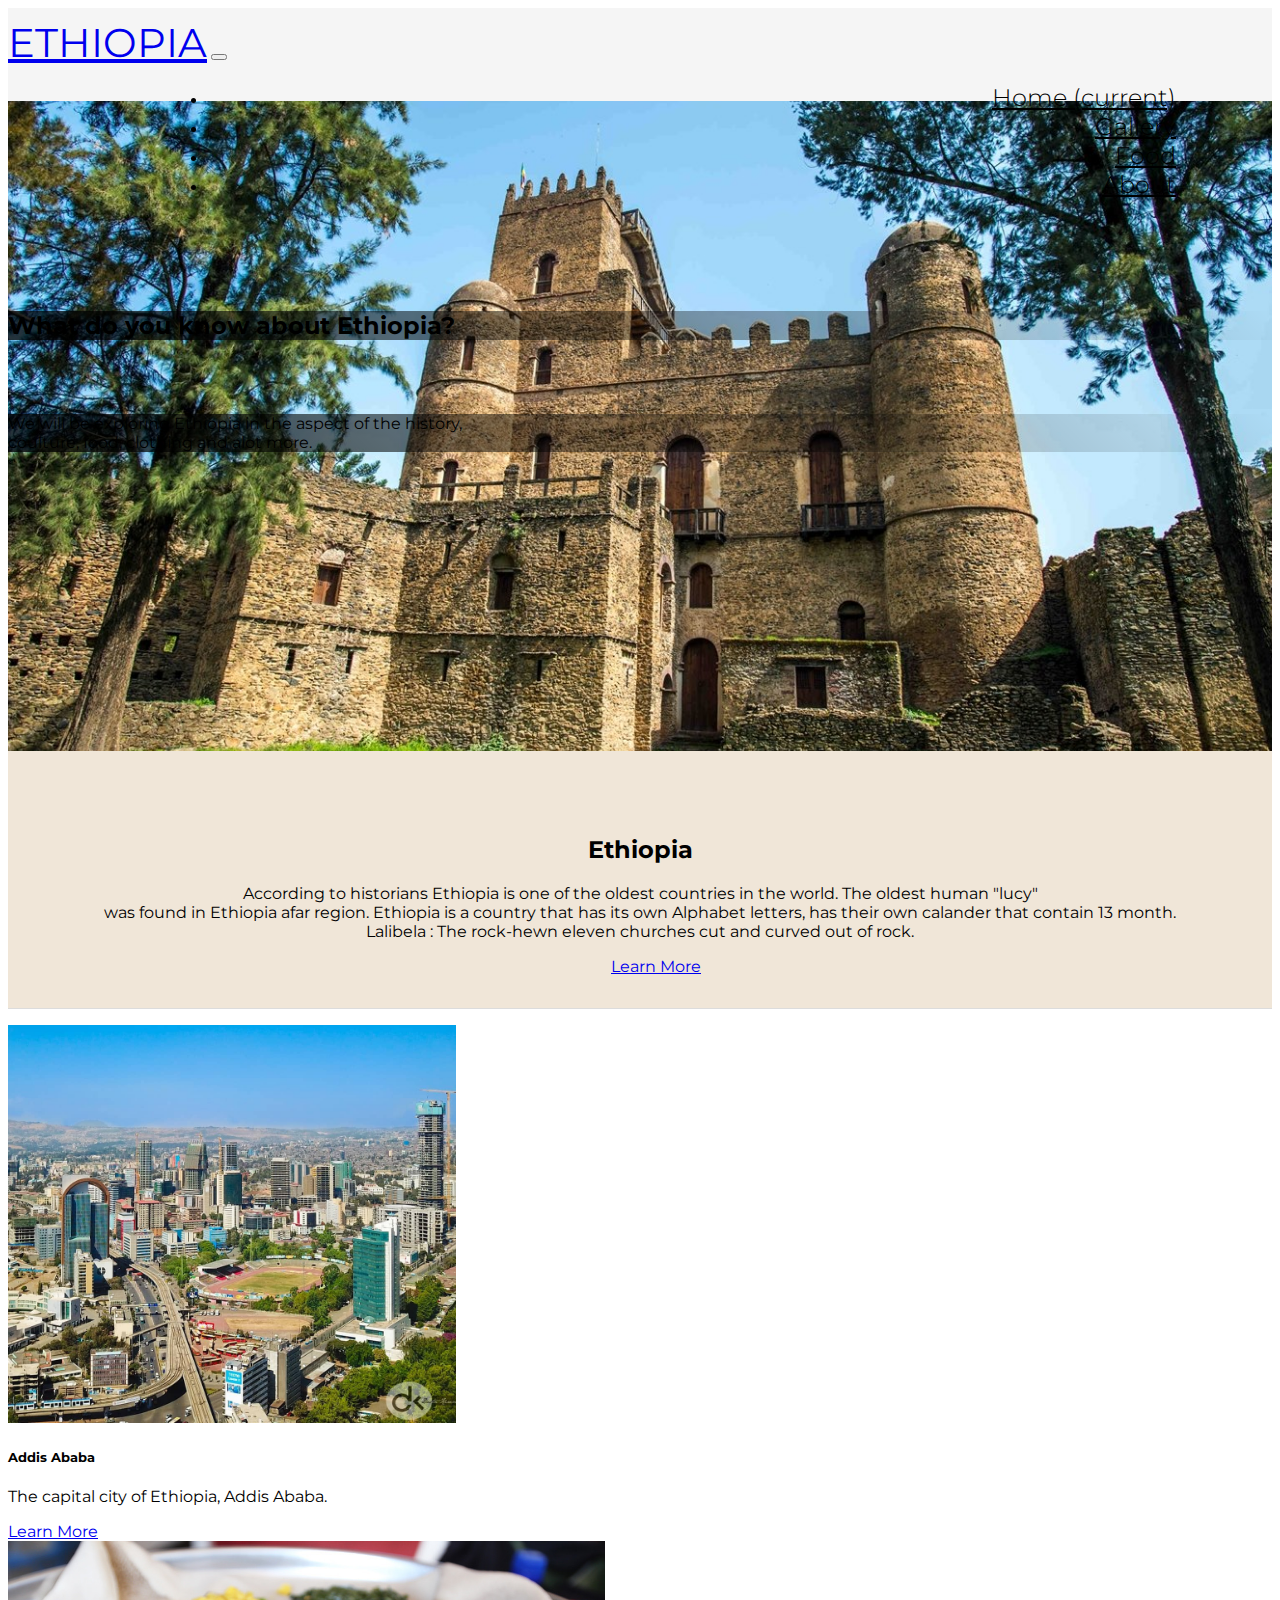
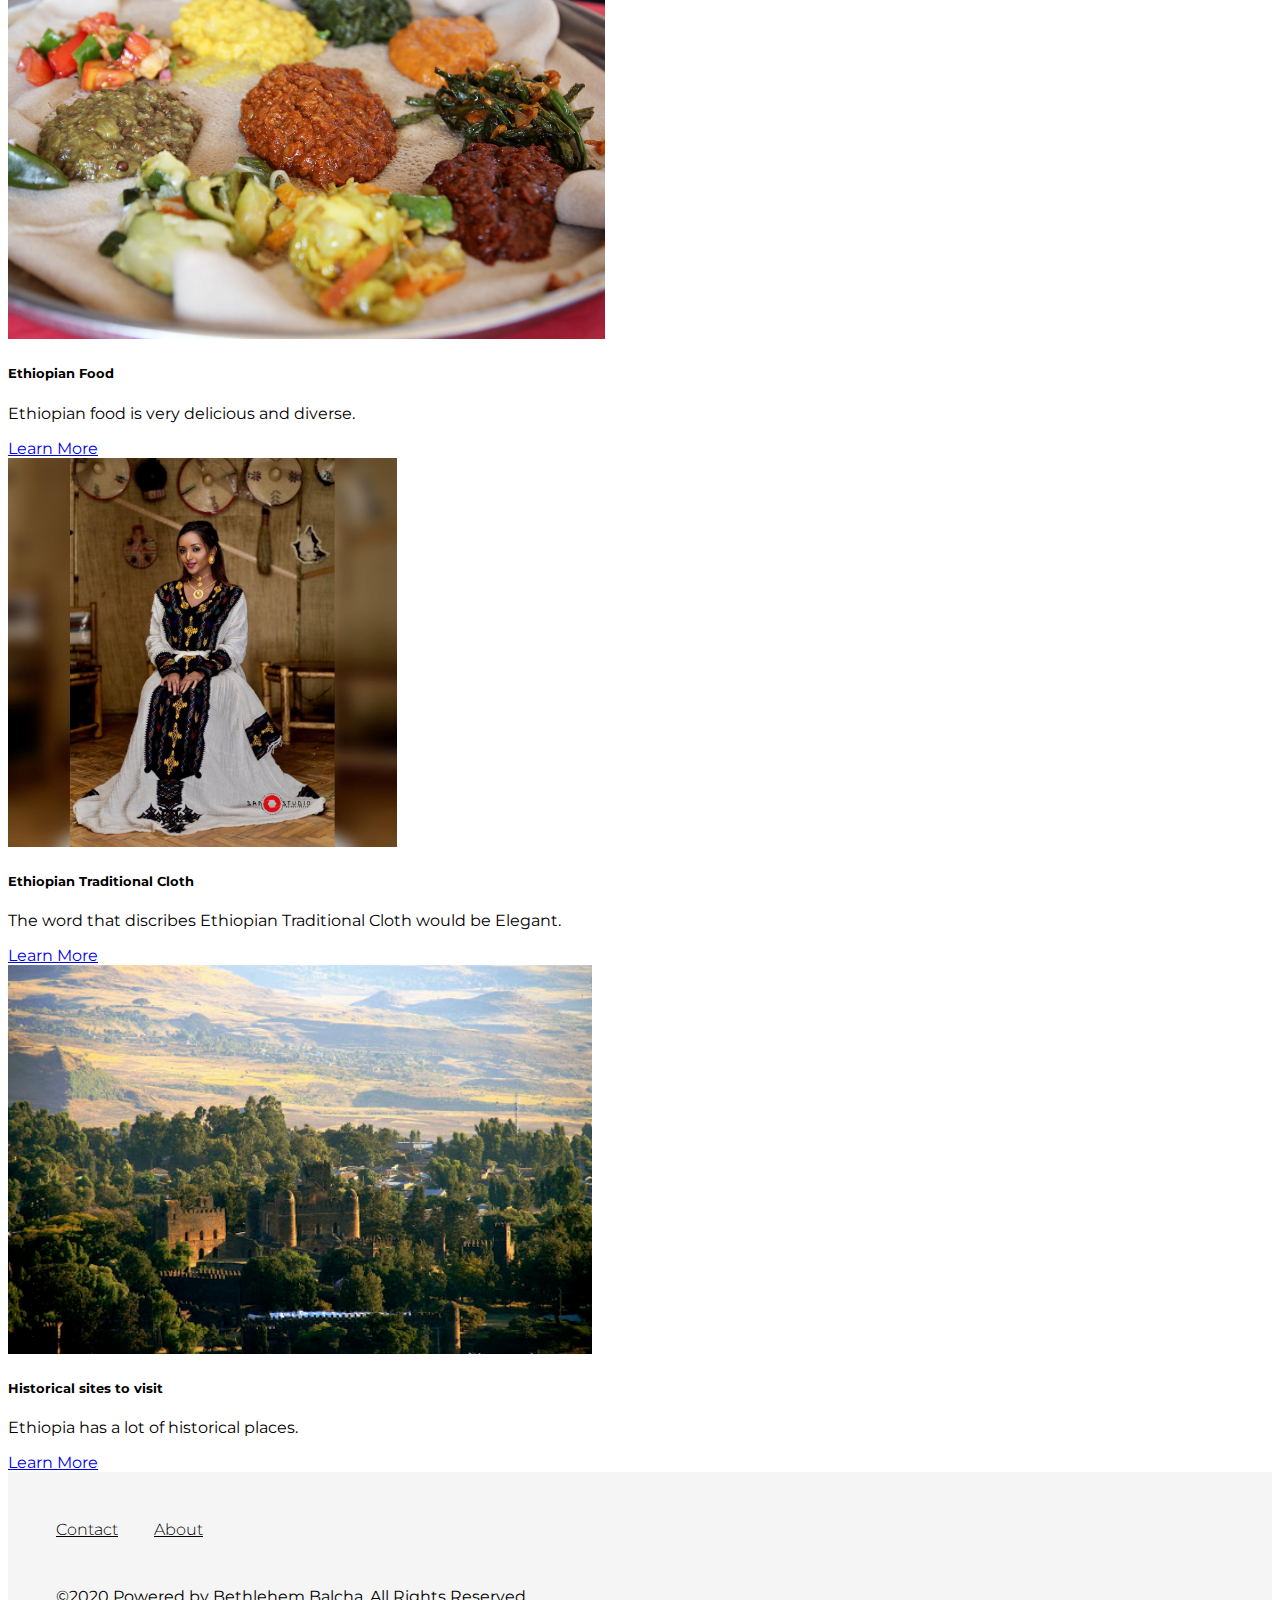
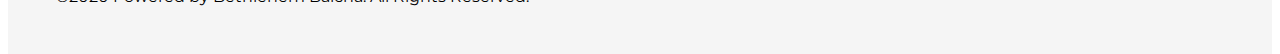
<file: index.html>
<!DOCTYPE html>

<html>
    <head>
        <meta charset="utf-8">
        <meta name="viewport" content="width=device-width, initial-scale=1, shrink-to-fit=no">
        <link rel="stylesheet" href="https://stackpath.bootstrapcdn.com/bootstrap/4.5.0/css/bootstrap.min.css" 
        integrity="sha384-9aIt2nRpC12Uk9gS9baDl411NQApFmC26EwAOH8WgZl5MYYxFfc+NcPb1dKGj7Sk" crossorigin="anonymous">
        <link rel="stylesheet" href="sass/style.css">
        <link rel="stylesheet" href="stylep0.css">
        <link href="https://fonts.googleapis.com/css2?family=Montserrat:wght@200;300;400;500&display=swap" rel="stylesheet">
        <title>My Webpage</title>
    </head>
    <body>
        <header>
            <nav class="fixed-top navbar navbar-expand-lg navbar-light nbar">
                <div class="container">

                    <a class="navbar-brand " href="#">ETHIOPIA</a>
                    <button class="navbar-toggler" type="button" data-toggle="collapse" data-target="#navbarTogglerDemo02" aria-controls="navbarTogglerDemo02" aria-expanded="false" aria-label="Toggle navigation">
                        <span class="navbar-toggler-icon"></span>
                      </button>
                    
                    </button>
                
                    <div class="collapse navbar-collapse" id="navbarTogglerDemo02">
                        <ul class="navbar-nav mr-auto mt-2 mt-lg-0 help">
                          <li class="nav-item active">
                            <a class="nav-link " href="index.html">Home <span class="sr-only">(current)</span></a>
                          </li>
                          <li class="nav-item">
                            <a class="nav-link " href="Gallery.html">Gallery</a>
                          </li>
                          <li class="nav-item">
                            <a class="nav-link " href="Food.html">Food</a>
                          </li>
                          <li class="nav-item">
                            <a class="nav-link " href="About.html">About</a>
                          </li>
                         
                         
                          
                        </ul>
                       
                    </div>
                </div>
            </nav>
            <div class="view" id="bgpic">
                <br> <br> <br> <br> <br>
                <br> <br> <br> <br> <br> 
                <div class="container text-white view ">
                    <h2>What do you know about Ethiopia? </h2>
                    <br><br>
                    <p>We will be exploring Ethiopia in the aspect of the history,<br> 
                        coulture, food, clothing and alot more.</p>
                   
    
                </div>

            </div>
        </header>
        <section>
            <div class="container-fluid" id="middle">
                <h2>Ethiopia </h2>

                <p>According to historians Ethiopia is one of the oldest countries in the world.
                The oldest human "lucy" <br>was found in Ethiopia afar region. Ethiopia is a country that has its own Alphabet letters,
                     has their own calander that contain 13 month.<br> Lalibela : The rock-hewn eleven churches cut and curved out of rock.  </p>
               
                <a href="https://www.youtube.com/watch?v=Bbk54q0Jks8" class="btn btn-info">Learn More</a>

            </div>
          
        </section>
        <main>
            <div class="container">
                <div class="row row-cols-1 row-cols-md-2">
                    <div class="col mb-4">
                        <div class="card one">
                            <img src="img/addis1.jpg" class="card-img-top addis" alt="...">
                            <div class="card-body">
                            <h5 class="card-title">Addis Ababa</h5>
                            <p class="card-text">The capital city of Ethiopia, Addis Ababa.</p>
                            <a href="https://www.youtube.com/watch?v=Rahbs9ityKI" class="btn btn-primary">Learn More</a>
                            </div>
                        </div>
                    </div>
                    <div class="col mb-4">
                        <div class="card one">
                            <img src="img/efood.jpg" class="card-img-top food" alt="...">
                            <div class="card-body">
                            <h5 class="card-title">Ethiopian Food</h5>
                            <p class="card-text">Ethiopian food is very delicious and diverse.</p>
                            <a href="https://www.youtube.com/watch?v=fyDOfpp6Cn4" class="btn btn-primary">Learn More</a>
                            </div>
                        </div>
                    </div>
                    <div class="col mb-4">
                        <div class="card one">
                            <img src="img/cloth.jpg" class="card-img-top cloth" alt="...">
                            <div class="card-body">
                            <h5 class="card-title">Ethiopian Traditional Cloth</h5>
                            <p class="card-text">The word that discribes Ethiopian Traditional Cloth would be Elegant.</p>
                            <a href="https://www.pinterest.jp/getahunaynekulu/ethiopian-clothing/" class="btn btn-primary">Learn More</a>
                            </div>
                        </div>
                    </div>
                    <div class="col mb-4">
                        <div class="card one">
                            <img src="img/gonder.jpg" class="card-img-top nature" alt="...">
                            <div class="card-body">
                            <h5 class="card-title">Historical sites to visit</h5>
                            <p class="card-text"> Ethiopia has a lot of historical places.</p>
                            <a href="https://www.youtube.com/watch?v=VX0VfJFQrlA" class="btn btn-primary">Learn More</a>
                            </div>
                        </div>
                    </div>
                </div>
            </div>
        </main>
       
    





        <footer  class="row text-center fot">
          
            <a class="nav-link forfot" href="Contact.html">Contact</a>
            <a class="nav-link forfot" href="About.html">About</a>
    
            <div class="container-fluid col-mid-4">
                <P>&copy;2020 Powered by Bethlehem Balcha. All Rights Reserved.</P>

            </div>
        
        </footer>

        <script src="https://code.jquery.com/jquery-3.5.1.slim.min.js" integrity="sha384-DfXdz2htPH0lsSSs5nCTpuj/zy4C+OGpamoFVy38MVBnE+IbbVYUew+OrCXaRkfj" 
        crossorigin="anonymous"></script>
        <script src="https://cdn.jsdelivr.net/npm/popper.js@1.16.0/dist/umd/popper.min.js" 
        integrity="sha384-Q6E9RHvbIyZFJoft+2mJbHaEWldlvI9IOYy5n3zV9zzTtmI3UksdQRVvoxMfooAo" crossorigin="anonymous"></script>
        <script src="https://stackpath.bootstrapcdn.com/bootstrap/4.5.0/js/bootstrap.min.js" 
        integrity="sha384-OgVRvuATP1z7JjHLkuOU7Xw704+h835Lr+6QL9UvYjZE3Ipu6Tp75j7Bh/kR0JKI" crossorigin="anonymous"></script>
    </body>

</html>
</file>
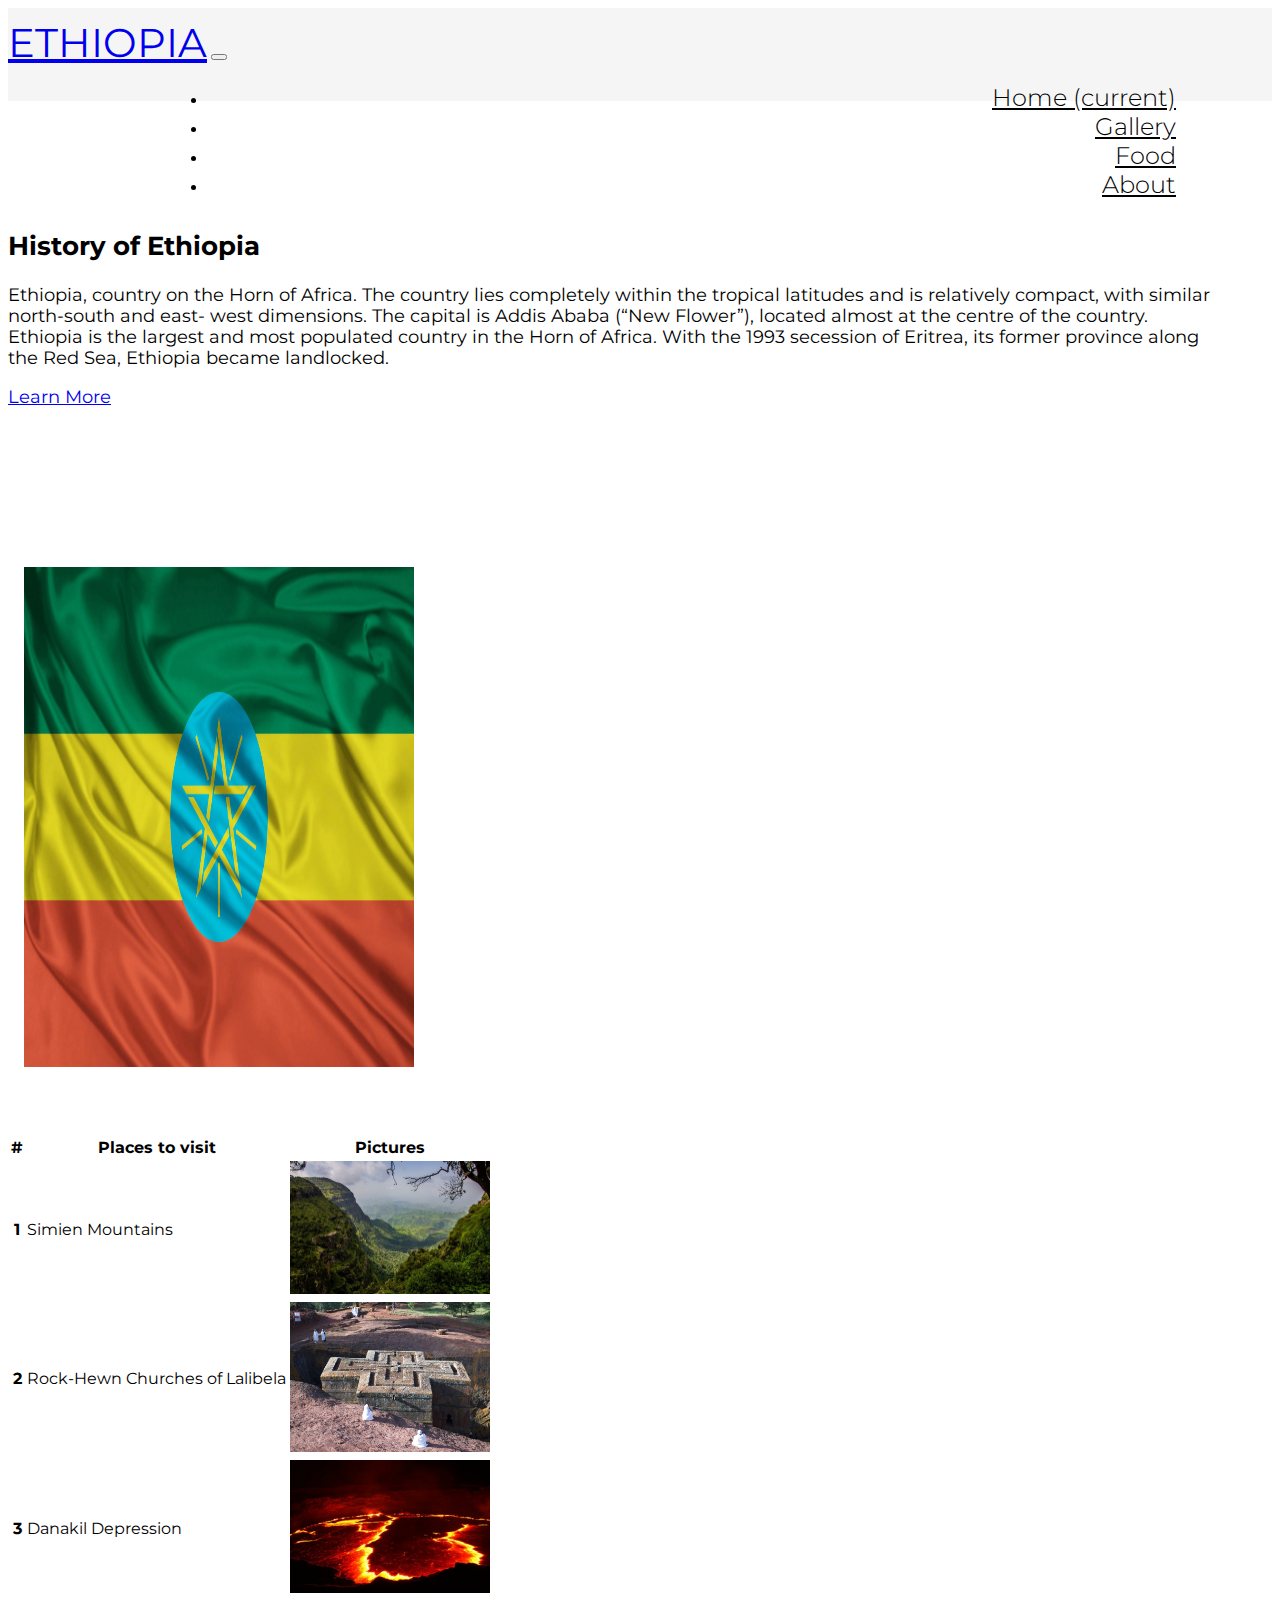
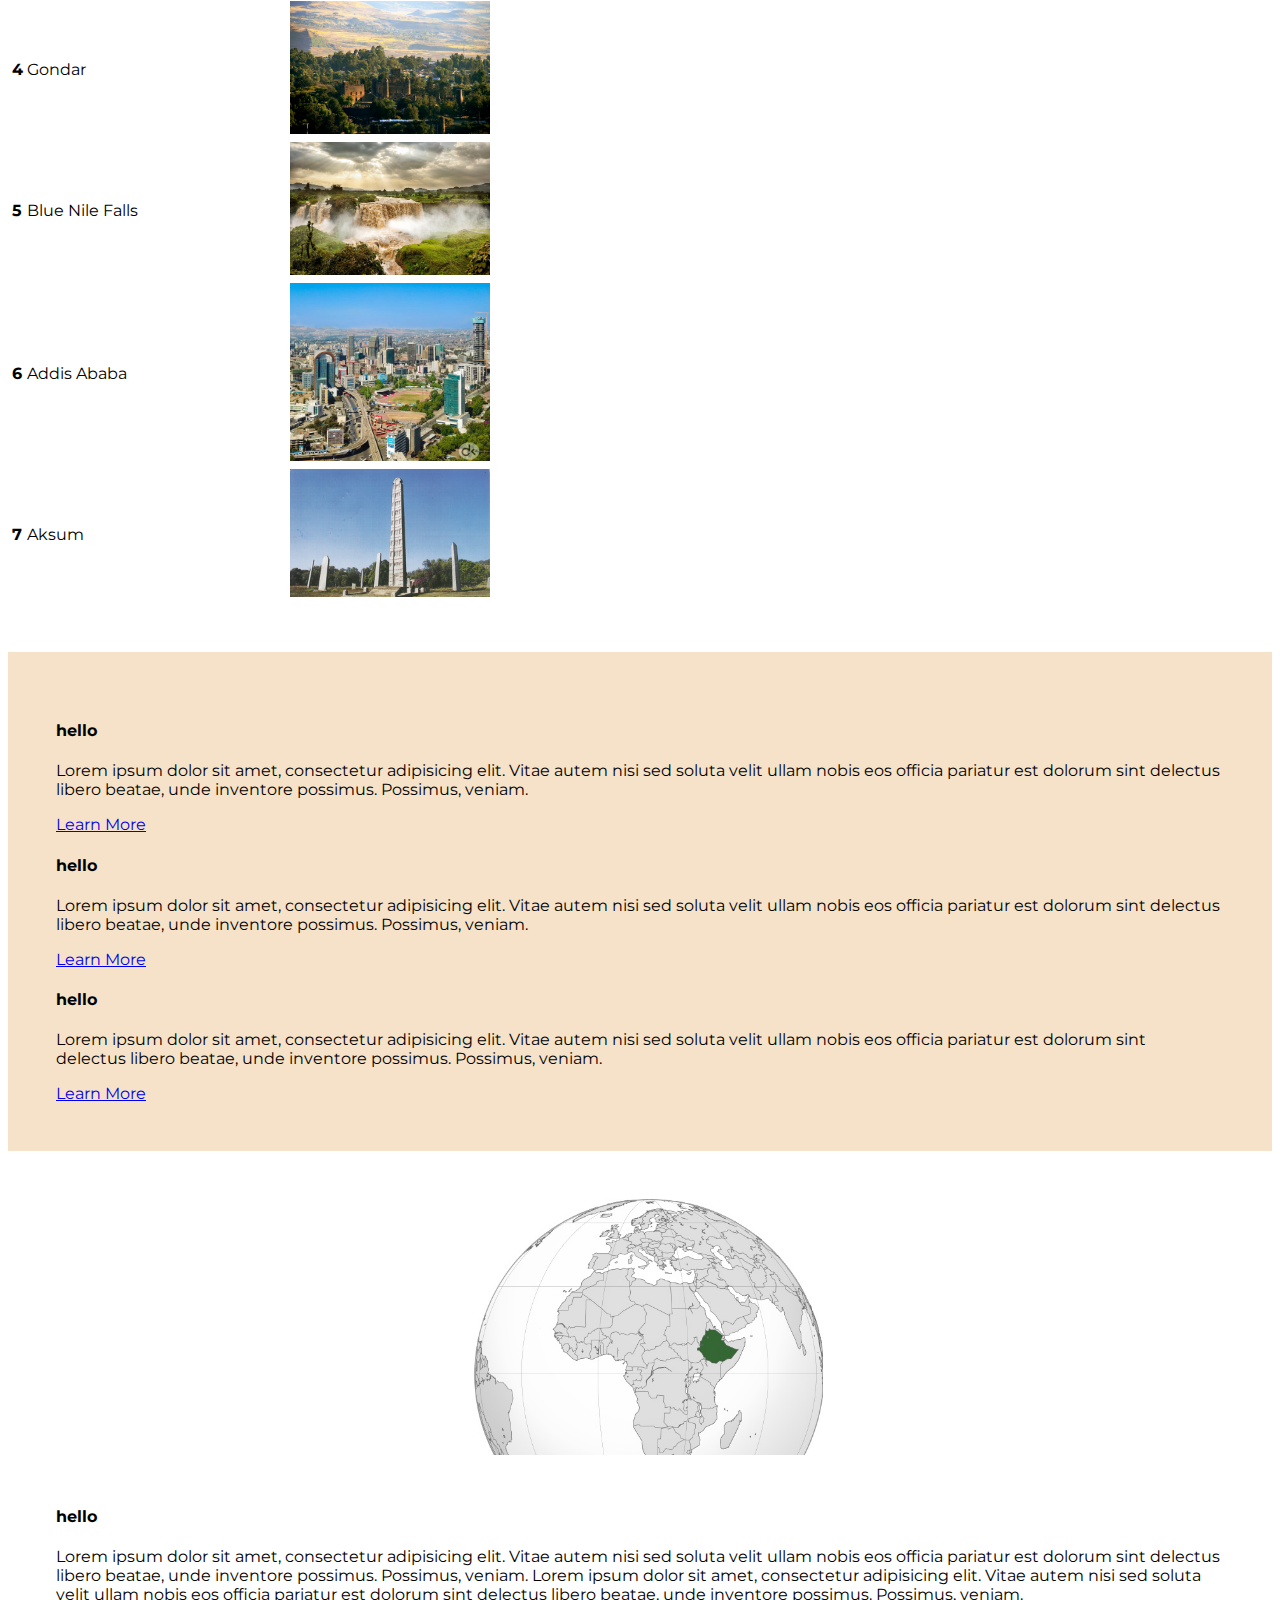
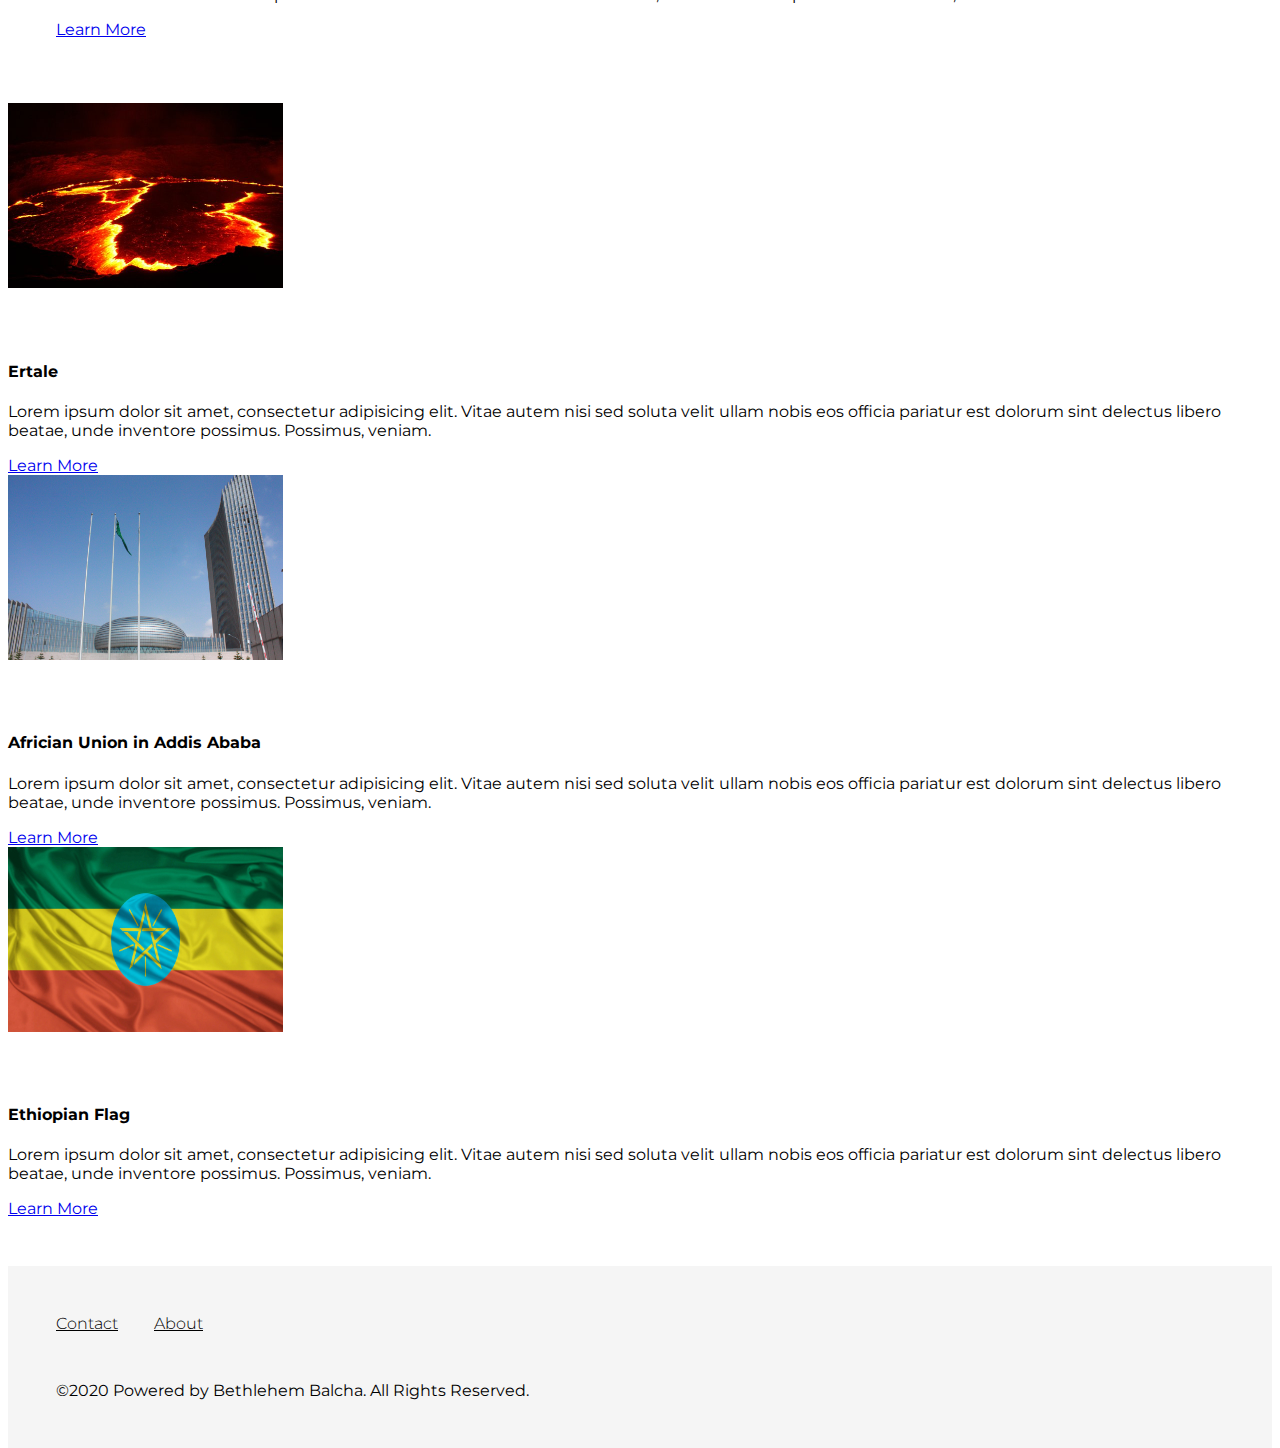
<file: About.html>
<!DOCTYPE html>

<html>
    <head>
        <meta charset="utf-8">
        <meta name="viewport" content="width=device-width, initial-scale=1, shrink-to-fit=no">
        <link rel="stylesheet" href="https://stackpath.bootstrapcdn.com/bootstrap/4.5.0/css/bootstrap.min.css" 
        integrity="sha384-9aIt2nRpC12Uk9gS9baDl411NQApFmC26EwAOH8WgZl5MYYxFfc+NcPb1dKGj7Sk" crossorigin="anonymous">
        <link rel="stylesheet" href="stylep0.css">
        <link href="https://fonts.googleapis.com/css2?family=Montserrat:wght@200;300;400;500&display=swap" rel="stylesheet">
        <title>My Webpage</title>
    </head>
    <body>
        <header>
            <nav class="fixed-top navbar navbar-expand-lg navbar-light bg-light nbar">
                <div class="container">

                    <a class="navbar-brand " href="#">ETHIOPIA</a>
                    <button class="navbar-toggler" type="button" data-toggle="collapse" data-target="#navbarTogglerDemo02" aria-controls="navbarTogglerDemo02" aria-expanded="false" aria-label="Toggle navigation">
                        <span class="navbar-toggler-icon"></span>
                      </button>
                    
                    </button>
                
                    <div class="collapse navbar-collapse" id="navbarTogglerDemo02">
                        <ul class="navbar-nav mr-auto mt-2 mt-lg-0 help">
                          <li class="nav-item active">
                            <a class="nav-link " href="index.html">Home <span class="sr-only">(current)</span></a>
                          </li>
                          <li class="nav-item">
                            <a class="nav-link " href="Gallery.html">Gallery</a>
                          </li>
                          <li class="nav-item">
                            <a class="nav-link " href="Food.html">Food</a>
                          </li>
                          <li class="nav-item">
                            <a class="nav-link " href="About.html">About</a>
                          </li>
                         
                        </ul>
                       
                      </div>
                </div>
            </nav>
          
        </header>
        <main>
          <div class="container eth">
            <div class="row">
              <div class="col-lg aout">
                <h2>History of Ethiopia</h2>
                <p>Ethiopia, country on the Horn of Africa. The country lies completely within the
                   tropical latitudes and is relatively compact, with similar north-south and east-
                   west dimensions. The capital is Addis Ababa (“New Flower”), located almost at the 
                   centre of the country. Ethiopia is the largest and most populated country in the 
                   Horn of Africa. With the 1993 secession of Eritrea, its former province along the 
                   Red Sea, Ethiopia became landlocked.
                    </p>
                  <a href="https://www.britannica.com/place/Ethiopia">Learn More</a>
              </div>
              <div class="col-lg">
                <img src="img/Etiopian-flag.jpg" alt="">
                
              </div>
             
            </div>
  
          </div>
        </main>
        <section>
          <div class="container">
            <table class="table table-striped">
                <thead>
                <tr>
                    <th scope="col">#</th>
                    <th scope="col">Places to visit</th>
                    <th scope="col">Pictures</th>
                   
                </tr>
                </thead>
                <tbody>
                <tr>
                    <th scope="row">1</th>
                    <td>Simien Mountains</td>
                    <td><img src="img/Simien-Mountains-Ethiopia-©Thomas-Maluck-CC-BY-ND-2.0.jpg" alt=""></td>
                    
                </tr>
                <tr>
                    <th scope="row">2</th>
                    <td>Rock-Hewn Churches of Lalibela</td>
                    <td><img src="img/Lalibela.jpg" alt=""></td>
                 
                </tr>
                <tr>
                    <th scope="row">3</th>
                    <td>Danakil Depression</td>
                    <td><img src="img/erta-ale.jpg" alt=""></td>
                    
                </tr>
                <tr>
                    <th scope="row">4</th>
                    <td>Gondar</td>
                    <td><img src="img/gonder.jpg" alt=""></td>
                   
                </tr>
                <tr>
                    <th scope="row">5</th>
                    <td> Blue Nile Falls</td>
                    <td><img src="img/blue nile.jpg" alt=""></td>
                    
                </tr>
                <tr>
                    <th scope="row">6</th>
                    <td> Addis Ababa</td>
                    <td><img src="img/addis1.jpg" alt=""></td>
                    
                </tr>
                <tr>
                    <th scope="row">7</th>
                    <td> Aksum</td>
                    <td><img src="img/axum..png" alt=""></td>
                    
                </tr>
                </tbody>
            </table>
        </div>    
        </section>

        <section>
          <div class="container-fluid " id="ethio">
            <div class="row">
              <div class="col-md coleth">
                <h4>hello</h4>
                <p>Lorem ipsum dolor sit amet, consectetur
                  adipisicing elit. Vitae autem nisi sed soluta velit 
                  ullam nobis eos officia pariatur est dolorum sint 
                  delectus libero beatae, unde inventore possimus. Possimus, veniam.</p>
                  <a href="#">Learn More</a>
              </div>
              <div class="col-md">
                <h4>hello</h4>
                <p>Lorem ipsum dolor sit amet, consectetur
                  adipisicing elit. Vitae autem nisi sed soluta velit 
                  ullam nobis eos officia pariatur est dolorum sint 
                  delectus libero beatae, unde inventore possimus. Possimus, veniam.</p>
                  <a href="#">Learn More</a>
              </div>
              <div class="col-md coleth1">
                <h4>hello</h4>
                <p>Lorem ipsum dolor sit amet, consectetur
                  adipisicing elit. Vitae autem nisi sed soluta velit 
                  ullam nobis eos officia pariatur est dolorum sint 
                  delectus libero beatae, unde inventore possimus. Possimus, veniam.</p>
                  <a href="#">Learn More</a>
              </div>
            </div>
  
          </div>
        </section>
        <section>
          <div class="container-fluid carta">
            <div class="row">
              <div class="col-md carta1"> 
                 <img src="img/where-is-ethiopia-located.jpg" alt="">
              </div>   
            
              <div class="col-md carta11">
                <h4>hello</h4>
                <p>Lorem ipsum dolor sit amet, consectetur
                  adipisicing elit. Vitae autem nisi sed soluta velit 
                  ullam nobis eos officia pariatur est dolorum sint 
                  delectus libero beatae, unde inventore possimus. Possimus, veniam.
                  Lorem ipsum dolor sit amet, consectetur
                  adipisicing elit. Vitae autem nisi sed soluta velit 
                  ullam nobis eos officia pariatur est dolorum sint 
                  delectus libero beatae, unde inventore possimus. Possimus, veniam.</p>
                  <a href="#">Learn More</a>
              </div>
            </div>
          </div>
        </section>
        <section>
          <div class="container foodeth">
            <div class="row infoeth">
              <div class="col-md">
                <img src="img/erta-ale.jpg" alt="">
                <h4>Ertale</h4>
                <p>Lorem ipsum dolor sit amet, consectetur
                  adipisicing elit. Vitae autem nisi sed soluta velit 
                  ullam nobis eos officia pariatur est dolorum sint 
                  delectus libero beatae, unde inventore possimus. Possimus, veniam.</p>
                  <a href="#">Learn More</a>
              </div>
              <div class="col-md">
                <img src="img/african-union-addis-ababa-ethiopia.jpg" alt="">
                <h4>Africian Union in Addis Ababa</h4>
                <p>Lorem ipsum dolor sit amet, consectetur
                  adipisicing elit. Vitae autem nisi sed soluta velit 
                  ullam nobis eos officia pariatur est dolorum sint 
                  delectus libero beatae, unde inventore possimus. Possimus, veniam.</p>
                  <a href="#">Learn More</a>
              </div>
              <div class="col-md">
                <img src="img/Etiopian-flag.jpg" alt="">
                <h4>Ethiopian Flag</h4>
                <p>Lorem ipsum dolor sit amet, consectetur
                  adipisicing elit. Vitae autem nisi sed soluta velit 
                  ullam nobis eos officia pariatur est dolorum sint 
                  delectus libero beatae, unde inventore possimus. Possimus, veniam.</p>
                  <a href="#">Learn More</a>
              </div>
            </div>
  
          </div>
        </section>
        
       
        <footer  class="row text-center fot">
          
          <a class="nav-link " href="Contact.html">Contact</a>
          <a class="nav-link " href="About.html">About</a>
  
          <div class="container-fluid col-mid-4">
              <P>&copy;2020 Powered by Bethlehem Balcha. All Rights Reserved.</P>

          </div>
      
        </footer>


        
        <script src="https://code.jquery.com/jquery-3.5.1.slim.min.js" integrity="sha384-DfXdz2htPH0lsSSs5nCTpuj/zy4C+OGpamoFVy38MVBnE+IbbVYUew+OrCXaRkfj" 
        crossorigin="anonymous"></script>
        <script src="https://cdn.jsdelivr.net/npm/popper.js@1.16.0/dist/umd/popper.min.js" 
        integrity="sha384-Q6E9RHvbIyZFJoft+2mJbHaEWldlvI9IOYy5n3zV9zzTtmI3UksdQRVvoxMfooAo" crossorigin="anonymous"></script>
        <script src="https://stackpath.bootstrapcdn.com/bootstrap/4.5.0/js/bootstrap.min.js" 
        integrity="sha384-OgVRvuATP1z7JjHLkuOU7Xw704+h835Lr+6QL9UvYjZE3Ipu6Tp75j7Bh/kR0JKI" crossorigin="anonymous"></script>
    </body>

</html>
</file>
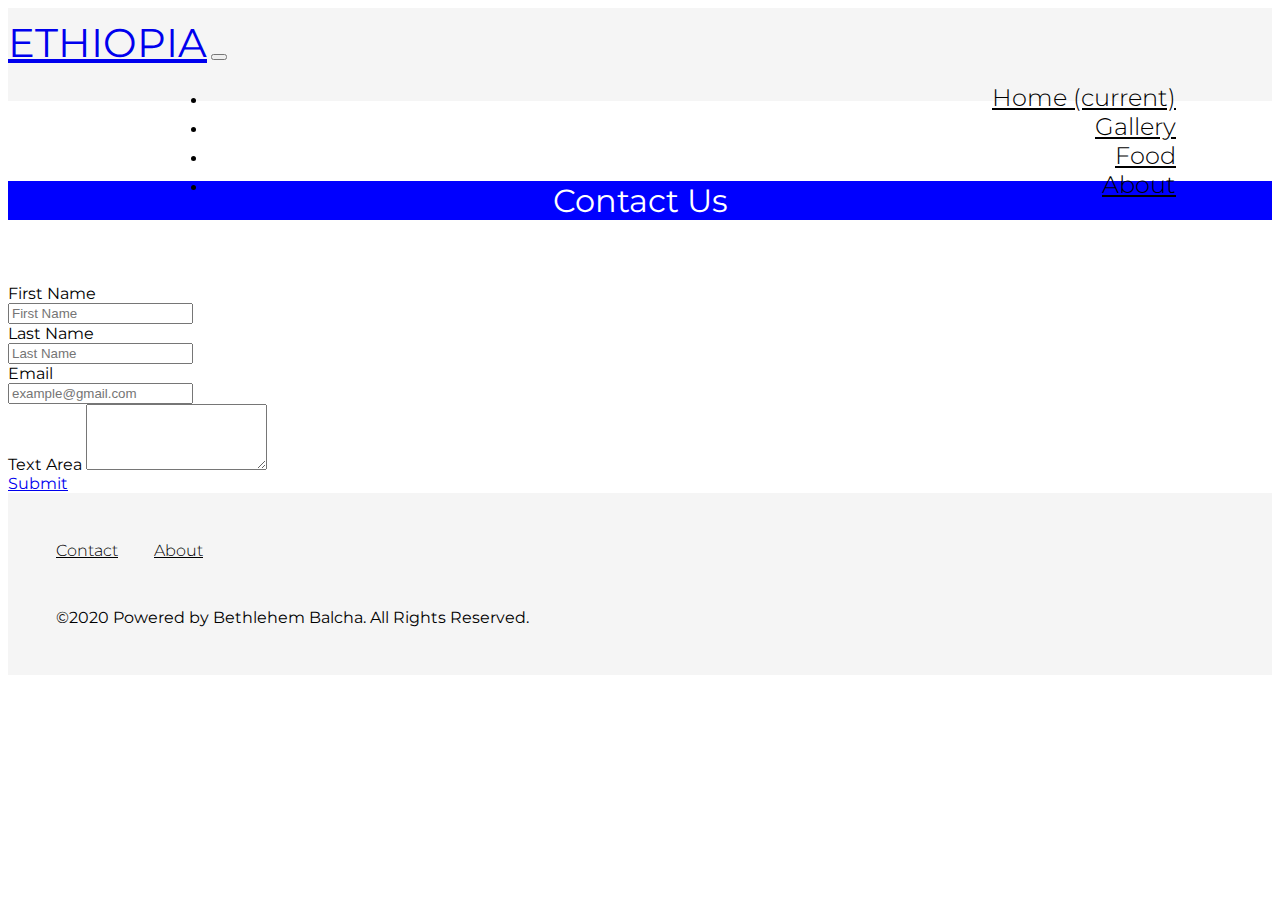
<file: Contact.html>
<!DOCTYPE html>

<html>
    <head>
        <meta charset="utf-8">
        <meta name="viewport" content="width=device-width, initial-scale=1, shrink-to-fit=no">
        <link rel="stylesheet" href="https://stackpath.bootstrapcdn.com/bootstrap/4.5.0/css/bootstrap.min.css" 
        integrity="sha384-9aIt2nRpC12Uk9gS9baDl411NQApFmC26EwAOH8WgZl5MYYxFfc+NcPb1dKGj7Sk" crossorigin="anonymous">
        <link rel="stylesheet" href="stylep0.css">
        <link href="https://fonts.googleapis.com/css2?family=Montserrat:wght@200;300;400;500&display=swap" rel="stylesheet">
        <title>My Webpage</title>
    </head>
    <body>
        <header>
            <nav class="fixed-top navbar navbar-expand-lg navbar-light bg-light nbar">
                <div class="container">

                    <a class="navbar-brand " href="#">ETHIOPIA</a>
                    <button class="navbar-toggler" type="button" data-toggle="collapse" data-target="#navbarTogglerDemo02" aria-controls="navbarTogglerDemo02" aria-expanded="false" aria-label="Toggle navigation">
                        <span class="navbar-toggler-icon"></span>
                      </button>
                    
                    </button>
                
                    <div class="collapse navbar-collapse" id="navbarTogglerDemo02">
                        <ul class="navbar-nav mr-auto mt-2 mt-lg-0 help">
                          <li class="nav-item active">
                            <a class="nav-link " href="index.html">Home <span class="sr-only">(current)</span></a>
                          </li>
                          <li class="nav-item">
                            <a class="nav-link " href="Gallery.html">Gallery</a>
                          </li>
                          <li class="nav-item">
                            <a class="nav-link " href="Food.html">Food</a>
                          </li>
                          <li class="nav-item">
                            <a class="nav-link " href="About.html">About</a>
                          </li>
                          
                        </ul>
                       
                      </div>
                </div>
            </nav>
          
        </header>
        <section>
            <div class="alert alert-primary calert" role="alert">
                Contact Us
            </div>
        
        </section>
        <form >
            <div class="container" id="eth">
                <div class="form-group row topr">
                    <label for="inputFirstname" class="col-sm-2 col-form-label">First Name</label>
                    <div class="col-sm-6">
                    <input type="Firstname" class="form-control" id="inputFirstname" placeholder="First Name">
                    </div>
                </div>
                <div class="form-group row">
                    <label for="inputlastname" class="col-sm-2 col-form-label">Last Name</label>
                    <div class="col-sm-6">
                    <input type="lastname" class="form-control" id="input last Name" placeholder="Last Name">
                    </div>
                </div>
                <div class="form-group row">
                    <label for="inputemail" class="col-sm-2 col-form-label">Email</label>
                    <div class="col-sm-6">
                    <input type="email" class="form-control" id="inputemail" placeholder="example@gmail.com">
                    </div>
                </div>
                <div class="form-group">
                    <label for="FormControlTextarea">Text Area</label>
                    <textarea class="form-control" id="FormControlTextarea1" rows="4"></textarea>
                </div>
                <a href="#" class="btn btn-primary btn-lg">Submit</a>
            </div>
        </form>
       
        
        <footer  class="row text-center fot">
          
            <a class="nav-link " href="Contact.html">Contact</a>
            <a class="nav-link " href="About.html">About</a>
    
            <div class="container-fluid col-mid-4">
                <P>&copy;2020 Powered by Bethlehem Balcha. All Rights Reserved.</P>

            </div>
        
        </footer>

        
        <script src="https://code.jquery.com/jquery-3.5.1.slim.min.js" integrity="sha384-DfXdz2htPH0lsSSs5nCTpuj/zy4C+OGpamoFVy38MVBnE+IbbVYUew+OrCXaRkfj" 
        crossorigin="anonymous"></script>
        <script src="https://cdn.jsdelivr.net/npm/popper.js@1.16.0/dist/umd/popper.min.js" 
        integrity="sha384-Q6E9RHvbIyZFJoft+2mJbHaEWldlvI9IOYy5n3zV9zzTtmI3UksdQRVvoxMfooAo" crossorigin="anonymous"></script>
        <script src="https://stackpath.bootstrapcdn.com/bootstrap/4.5.0/js/bootstrap.min.js" 
        integrity="sha384-OgVRvuATP1z7JjHLkuOU7Xw704+h835Lr+6QL9UvYjZE3Ipu6Tp75j7Bh/kR0JKI" crossorigin="anonymous"></script>
    </body>

</html>
</file>
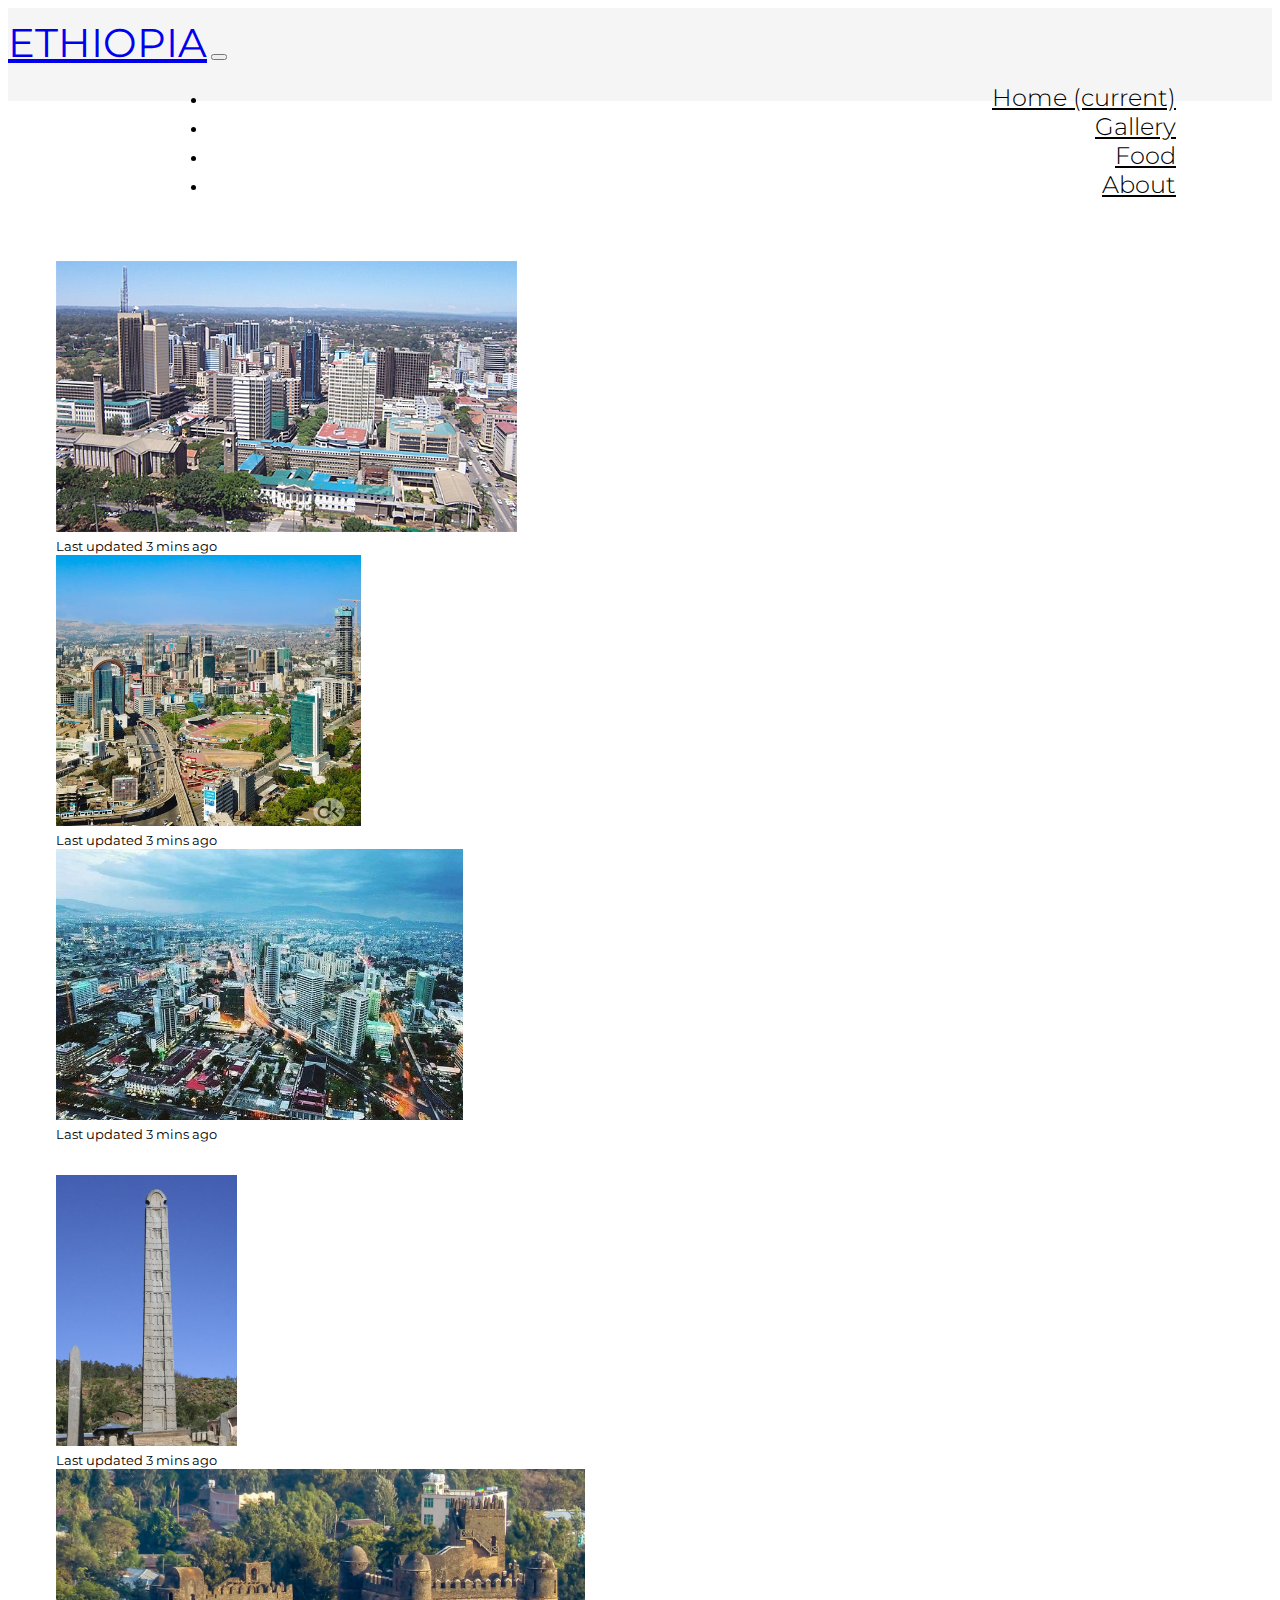
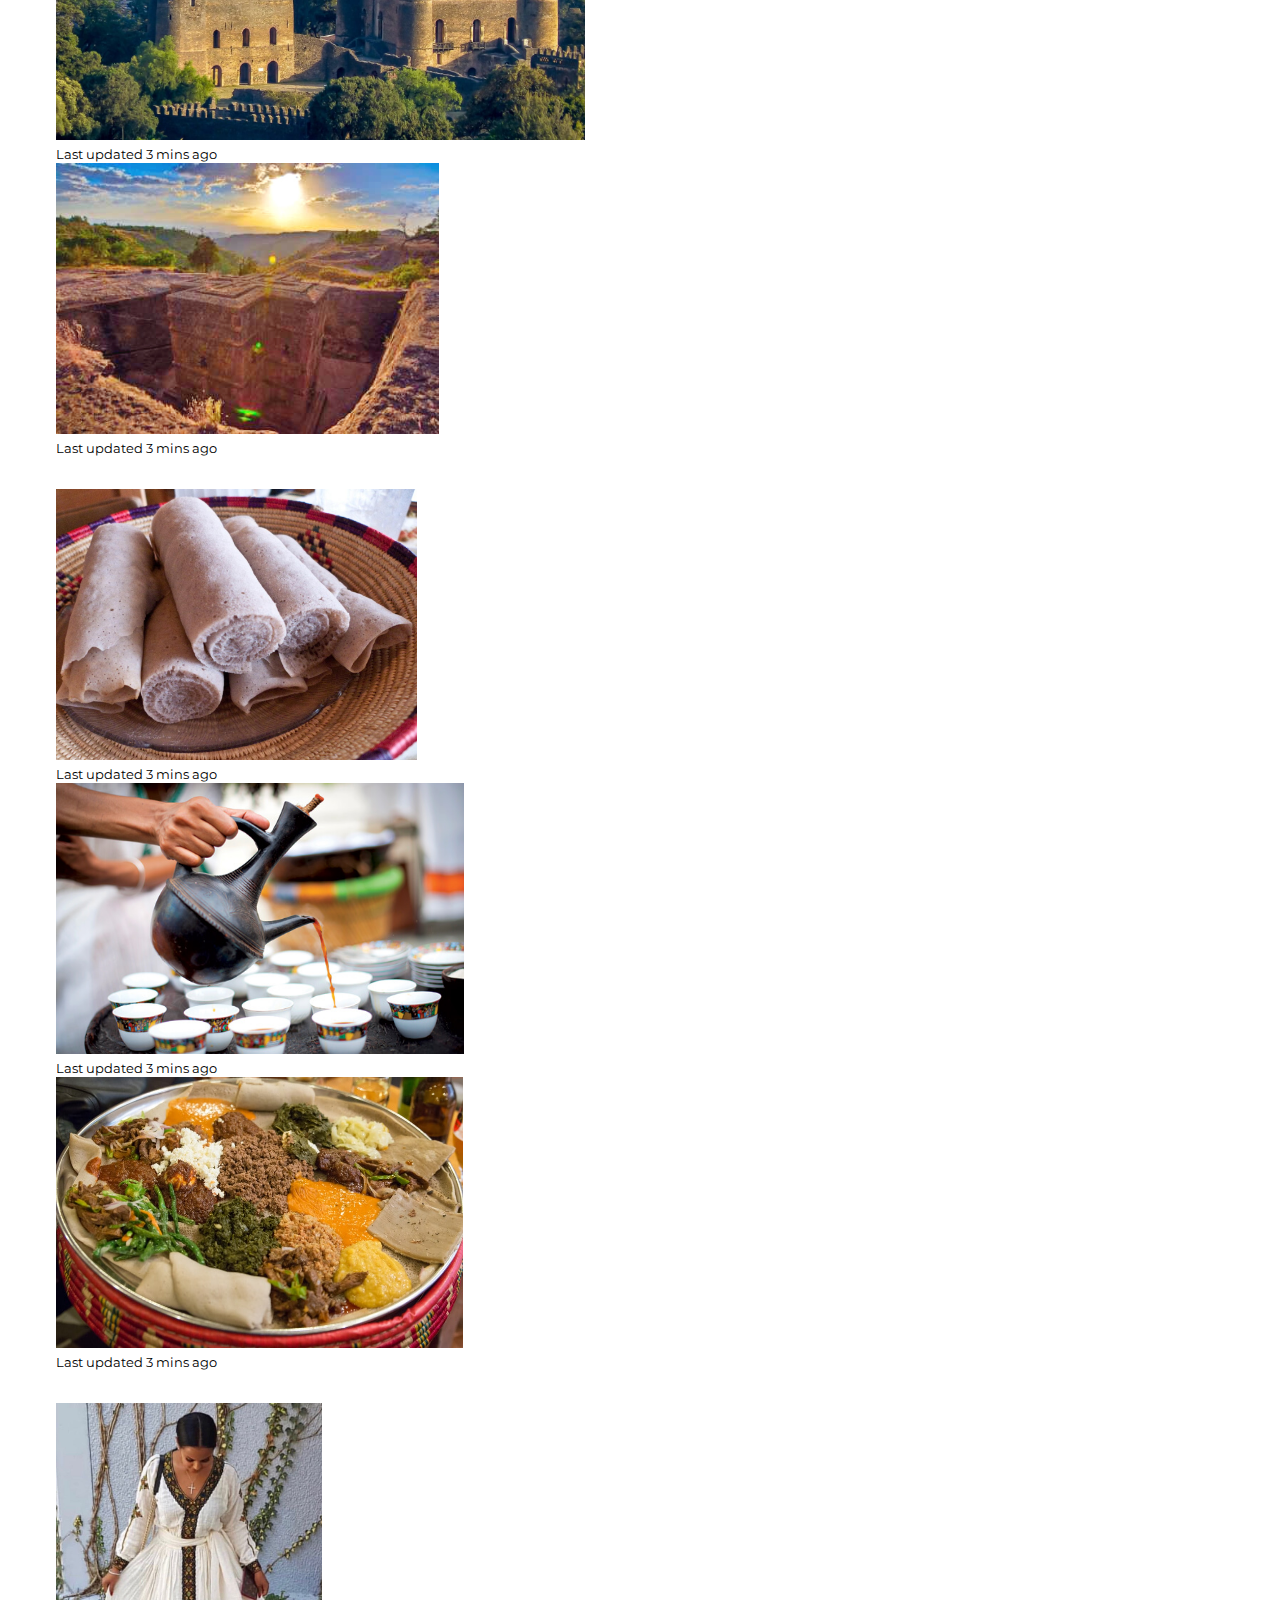
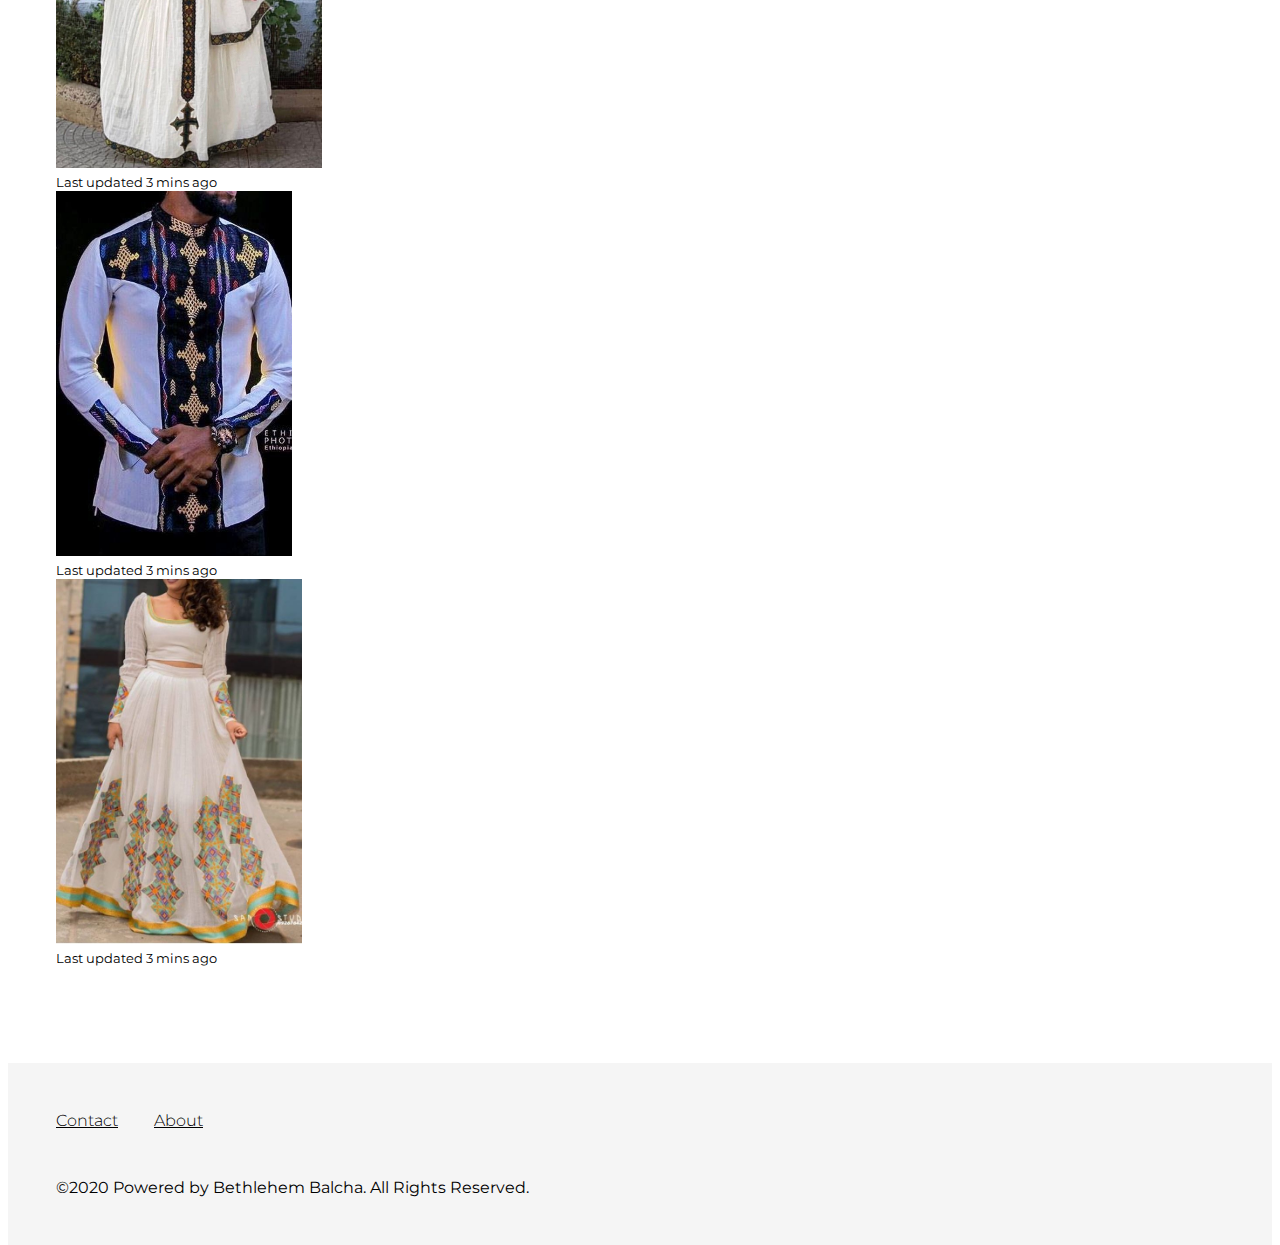
<file: Gallery.html>
<!DOCTYPE html>

<html>
    <head>
        <meta charset="utf-8">
        <meta name="viewport" content="width=device-width, initial-scale=1, shrink-to-fit=no">
        <link rel="stylesheet" href="https://stackpath.bootstrapcdn.com/bootstrap/4.5.0/css/bootstrap.min.css" 
        integrity="sha384-9aIt2nRpC12Uk9gS9baDl411NQApFmC26EwAOH8WgZl5MYYxFfc+NcPb1dKGj7Sk" crossorigin="anonymous">
        <link rel="stylesheet" href="stylep0.css">
        <link href="https://fonts.googleapis.com/css2?family=Montserrat:wght@200;300;400;500&display=swap" rel="stylesheet">
        <title>My Webpage</title>
    </head>
    <body>
        <header>
            <nav class="fixed-top navbar navbar-expand-lg navbar-light bg-light nbar">
                <div class="container">

                    <a class="navbar-brand " href="#">ETHIOPIA</a>
                    <button class="navbar-toggler" type="button" data-toggle="collapse" data-target="#navbarTogglerDemo02" aria-controls="navbarTogglerDemo02" aria-expanded="false" aria-label="Toggle navigation">
                        <span class="navbar-toggler-icon"></span>
                      </button>
                    
                    </button>
                
                    <div class="collapse navbar-collapse" id="navbarTogglerDemo02">
                        <ul class="navbar-nav mr-auto mt-2 mt-lg-0 help">
                          <li class="nav-item active">
                            <a class="nav-link " href="index.html">Home <span class="sr-only">(current)</span></a>
                          </li>
                          <li class="nav-item">
                            <a class="nav-link " href="Gallery.html">Gallery</a>
                          </li>
                          <li class="nav-item">
                            <a class="nav-link " href="Food.html">Food</a>
                          </li>
                          <li class="nav-item">
                            <a class="nav-link " href="About.html">About</a>
                          </li>
                         
                          
                        </ul>
                       
                      </div>
                </div>
            </nav>
          
        </header>
        <main>
            <div class="card-deck Gala1 one">
                <div class="card foto">
                  <img src="img/addisss.jpg" class="card-img-top" alt="...">
                  
                  <div class="card-footer">
                    <small class="text-muted">Last updated 3 mins ago</small>
                  </div>
                </div>
                <div class="card foto">
                  <img src="img/addis1.jpg" class="card-img-top" alt="...">
                 
                  <div class="card-footer">
                    <small class="text-muted">Last updated 3 mins ago</small>
                  </div>
                </div>
                <div class="card foto">
                  <img src="img/addis3.jpg" class="card-img-top" alt="...">

                  <div class="card-footer">
                    <small class="text-muted">Last updated 3 mins ago</small>
                  </div>
                </div>
            </div>
            <div class="card-deck Gala1">
                <div class="card foto">
                  <img src="img/Axum.jpg" class="card-img-top" alt="...">
                  
                  <div class="card-footer">
                    <small class="text-muted">Last updated 3 mins ago</small>
                  </div>
                </div>
                <div class="card foto">
                  <img src="img/ggo.jpg" class="card-img-top" alt="...">
                 
                  <div class="card-footer">
                    <small class="text-muted">Last updated 3 mins ago</small>
                  </div>
                </div>
                <div class="card foto">
                  <img src="img/Lalibela1.jpg" class="card-img-top" alt="...">

                  <div class="card-footer">
                    <small class="text-muted">Last updated 3 mins ago</small>
                  </div>
                </div>
            </div>
            <div class="card-deck Gala1">
                <div class="card foto">
                  <img src="img/injera.jpg" class="card-img-top" alt="...">
                  
                  <div class="card-footer">
                    <small class="text-muted">Last updated 3 mins ago</small>
                  </div>
                </div>
                <div class="card foto">
                  <img src="img/coffee1.jpg" class="card-img-top" alt="...">
                 
                  <div class="card-footer">
                    <small class="text-muted">Last updated 3 mins ago</small>
                  </div>
                </div>
                <div class="card foto">
                  <img src="img/efoood.jpg" class="card-img-top" alt="...">

                  <div class="card-footer">
                    <small class="text-muted">Last updated 3 mins ago</small>
                  </div>
                </div>
            </div>
            <div class="card-deck Gala1 last">
                <div class="card foto last">
                  <img src="img/cloth1.jpg" class="card-img-top" alt="...">
                  
                  <div class="card-footer">
                    <small class="text-muted">Last updated 3 mins ago</small>
                  </div>
                </div>
                <div class="card foto last">
                  <img src="img/colthmm.jpg" class="card-img-top" alt="...">
                 
                  <div class="card-footer">
                    <small class="text-muted">Last updated 3 mins ago</small>
                  </div>
                </div>
                <div class="card foto last">
                  <img src="img/cloth77.jpg" class="card-img-top" alt="...">

                  <div class="card-footer">
                    <small class="text-muted">Last updated 3 mins ago</small>
                  </div>
                </div>
            </div>

           
        </main>

        
        <footer  class="row text-center fot">
          
          <a class="nav-link " href="Contact.html">Contact</a>
          <a class="nav-link " href="About.html">About</a>
  
          <div class="container-fluid col-mid-4">
              <P>&copy;2020 Powered by Bethlehem Balcha. All Rights Reserved.</P>

          </div>
      
      </footer>


       
        <script src="https://code.jquery.com/jquery-3.5.1.slim.min.js" integrity="sha384-DfXdz2htPH0lsSSs5nCTpuj/zy4C+OGpamoFVy38MVBnE+IbbVYUew+OrCXaRkfj" 
        crossorigin="anonymous"></script>
        <script src="https://cdn.jsdelivr.net/npm/popper.js@1.16.0/dist/umd/popper.min.js" 
        integrity="sha384-Q6E9RHvbIyZFJoft+2mJbHaEWldlvI9IOYy5n3zV9zzTtmI3UksdQRVvoxMfooAo" crossorigin="anonymous"></script>
        <script src="https://stackpath.bootstrapcdn.com/bootstrap/4.5.0/js/bootstrap.min.js" 
        integrity="sha384-OgVRvuATP1z7JjHLkuOU7Xw704+h835Lr+6QL9UvYjZE3Ipu6Tp75j7Bh/kR0JKI" crossorigin="anonymous"></script>
    </body>

</html>
</file>
<file: sass/style.css>
img .food {
  height: 398px;
}

img .addis {
  height: 398px;
}

img .cloth {
  height: 389px;
}

img .nature {
  height: 389px;
}
/*# sourceMappingURL=style.css.map */
</file>
<file: stylep0.css>
html,
head,
body,
#bgpic{
    font-family:'Montserrat', sans-serif;
    height: 100%;
   

} 

@media screen and (max-width:480px){
    nav.nbar{
        background-color: black! important;
    }
    .navbar-brand{
        color: white! important;
    }
    .navbar-toggler{
        
        background-color: white!important;
    }

}
.row{
    margin-left: 0;
    margin-right: 0;
}
/*------index------*/
#bgpic{
    background:
     url(img/ggooo.jpg)no-repeat center center fixed;
    background-size: cover;
    height:650px;
    
}


.view h2{
    background: linear-gradient(45deg,rgba(0, 0, 0, 0.767),transparent)!important;
}
.view p{
    background: linear-gradient(45deg, rgba(0, 0, 0, 0.788), transparent) !important;
}


.help{
    text-align: right;
    margin-left: 10rem;
    margin-right: 4rem;
}

.nav-link{
    font-size: 1.5rem;
    font-weight: 300;
    color: black;
    margin-right: 2rem;
}
.navbar-brand{
    font-size: 2.5rem;
}
#middle{
    padding-bottom: 2rem;
    padding-top: 4rem;
    border-bottom: 1px solid gainsboro;
    text-align: center;
    background: rgba(210, 180, 140, 0.336);
    margin-bottom: 1rem;
}
#middle a{
    margin-left: 2rem;
    margin-bottom: 2rem;
}
nav.nbar{
    background-color:whitesmoke;
    padding-top: 10px;
    padding-bottom: 15px;
    height: 68px;
}
.fot{
    background-color:whitesmoke;
    padding-top: 3rem;
    padding-bottom: 2rem;
    padding-left: 3rem;
}
.fot a{
    font-size: 1rem;
    color: black;
}
.fot a:hover{
    color: blue;
}
.fot p{
    padding-top: 2rem;
    color: black;
}

img.food{
    height: 398px;
}
img.addis{
    height: 398px;
}
img.cloth{
    height: 389px;

}
img.nature{
    height: 389px;
   
}
/*------gallery-------*/
.Gala1{
    margin-top: 2rem;
    margin-left: 3rem;
    margin-right: 3rem;
}
.Gala1.one{
    margin-top: 10rem! important;
}
.Gala1.last{
    margin-bottom: 6rem;
}
.foto img{
    height: 271px;
}
.foto.last img{
    height: 365px;
}
.calert{
    margin-top: 5rem;
    background-color: blue;
    color: white;
    font-size: 2rem;
    text-align: center;
}
.topr{
    margin-top: 4rem;
}
.fotfot{
    margin-top: 6rem;
    padding: 2rem;
    background-color: whitesmoke;
    
}
/*----food-----*/
#foodpic{
    background:url(img/efoood.jpg)no-repeat center center fixed;
   background-size: cover;
  height:35rem
}
.contfood1{
text-align: end;

}
.contfood h1{
    background:linear-gradient(45deg, rgba(0, 0, 0, 0.507),transparent)!important;
}
.coffee{
    margin-top: 4rem;
    margin-bottom: 4rem;
    border-bottom: 1px solid gainsboro;
    padding-bottom: 1rem;
    
}
.coffee img{
width: 275px;
height: 185px;
}
#foodpic1{
    margin-top: 3rem;
    background:
    url(img/Ethiopian-Coffee1.jpg)no-repeat center center fixed;
   background-size: cover;
   height: 35rem;

}
.contfood1 h1{
    background:linear-gradient(225deg, rgba(0, 0, 0, 0.589),transparent)!important;

}
.foodeth img{
    width: 275px;
    height: 185px;
    padding-bottom: 1rem;

}

/*----------about----------*/
.eth{
    margin-bottom:4rem ;
}
.aout{
    margin-top: 8rem;
    padding-right: 3rem;
    font-size: 1.1rem;
    
}
.eth img{
    width: 390px;
    height: 500px;
    padding-top: 4rem;
    margin-top: 6rem;
    padding-left: 1rem;
}
#ethio{
    margin-top: 3rem;
    padding: 3rem;
    background-color: rgba(240, 209, 169, 0.637);
}


.coleth1{
    margin-right: 2rem;
}
.carta{
    margin-top: 0rem;
    margin-bottom: 4rem;
   
  
}
.carta1{
    margin-left: 1rem;
    margin-right: 1rem;
    margin-top: 3rem;
    text-align: center;

}
.carta1 img{
    width: 350px;
    margin-left: 1rem;
}
.carta11{
    margin-left: 3rem;
    margin-right: 3rem;
    margin-top: 3rem;

}
.infoeth{
    margin-bottom: 3rem;

}
.infoeth h4{
    padding-top: 2rem;
}

tr td img{
    width: 200px;
}
</file>
